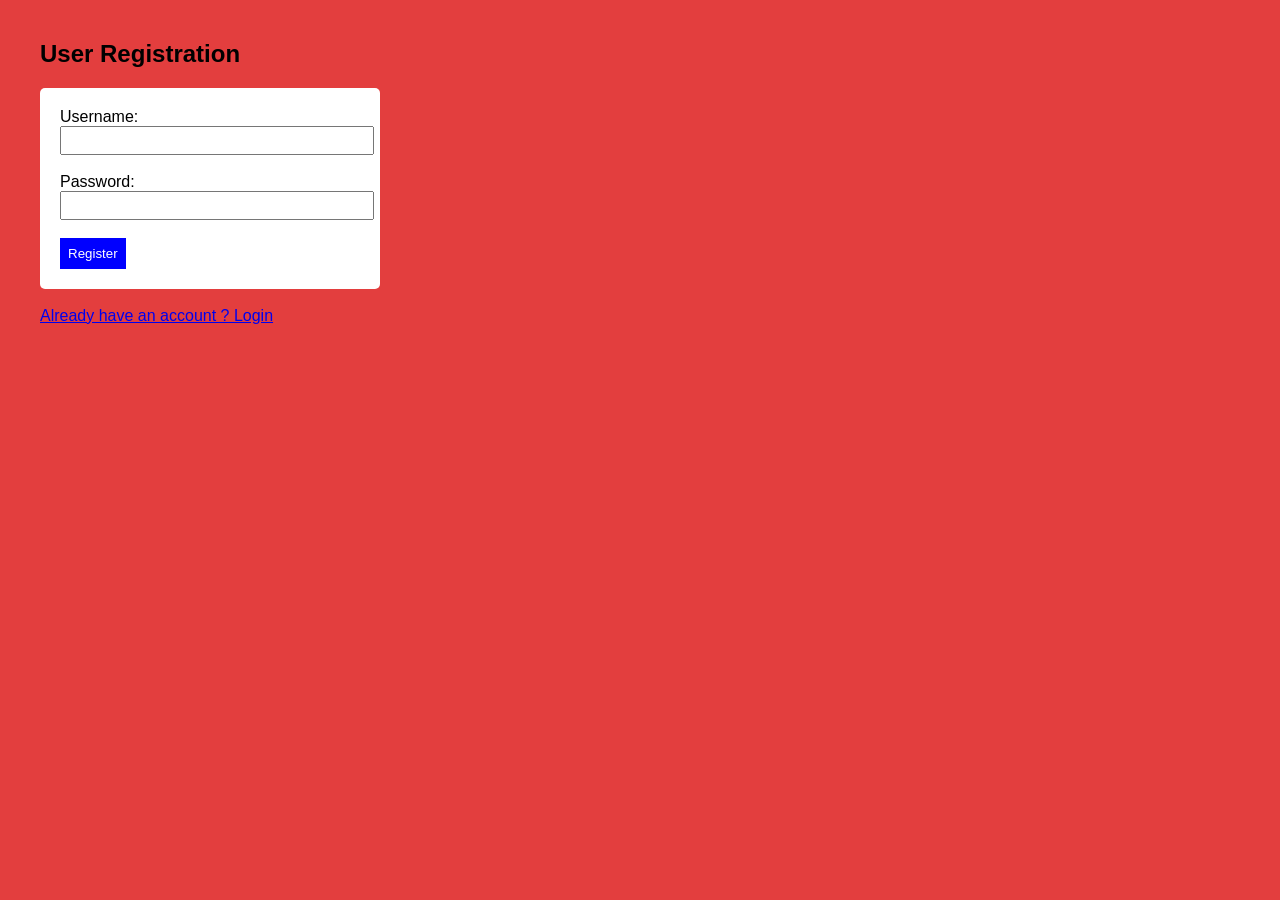
<file: templates/register.html>
<!DOCTYPE html>
<html lang="en">

<head>
    <title>Register</title>
    <link rel="stylesheet" href="/static/style.css">
</head>

<body>
    <h2><B>User Registration</B></h2>
    <form methods="POST">
        <label>Username:</label>
        <input type="text" name="username" required><br><br>
        <label>Password:</label>
        <input type="password" name="password" required><br><br>
        <button type="submit">Register</button>
    </form>
    <br>
    <a href="/login">Already have an account ? Login</a>
</body>

</html>
</file>
<file: static/style.css>
body {
    font-family: Arial, sans-serif;
    margin: 40px;
    background-color: #db0303c3;
}

h1 {
    color: linear-gradient(to right, aqua, rgb(238, 7, 46), rgb(117, 249, 199));
}

form {
    background-color: white;
    padding: 20px;
    width: 300px;
    border-radius: 5px;
}

input {
    width: 100%;
    padding: 5px;
}

button {
    background-color: blue;
    color: white;
    padding: 8px;
    border: none;
    cursor: pointer;
}

button:hover {
    background-color: rgb(255, 255, 255);
}

table {
    border-collapse: collapse;
    width: 50%;
    background-color: white;
}

th,
td {
    border: 1px solid rgb(129, 223, 21);
    padding: 8px;
    text-align: center;
}

th {
    background-color: lightgray;
}
</file>
